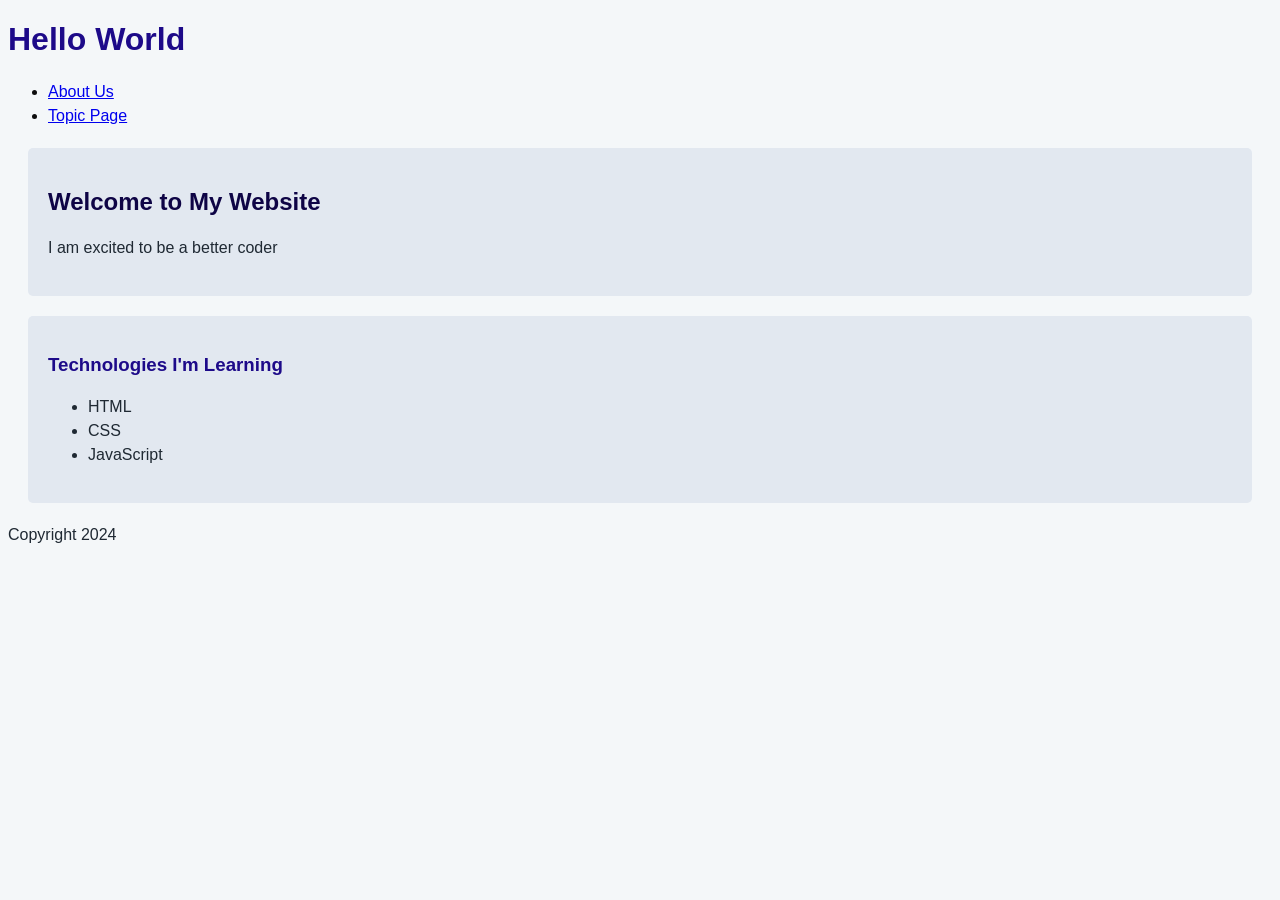
<file: Index.html>
<!DOCTYPE html>
<html lang="en">
    <!-- Meta Sets the characters for the english language and the charset is set to utf-8 -->
    <!-- Title changes the title of the Tab -->
    <head>
        <meta charset="utf-8">
        <title>Web Foundations Home Page</title>
        <link rel="stylesheet" href="style.css">
    </head>

    <!-- The Body here has one h1 or heading which Displays Hello world -->
    <!-- Then i have a paragraph/body Text essentially saying i am exited to be a better coder -->
    <body>
        <header>
        <h1>Hello World</h1>
            <nav>
                <ul>
                    <li><a href="About_Page_2.html">About Us</a></li>
                    <li><a href="Topic_Page_3.html">Topic Page</a></li>
                </ul>
            </nav>
        </header>
        <main>
            <section class="section">
                <h2>Welcome to My Website</h2>
                <p>I am excited to be a better coder</p>
            </section>
            <section class="section">
                <h3>Technologies I'm Learning</h3>
                <ul>
                    <li>HTML</li>
                    <li>CSS</li>
                    <li>JavaScript</li>
                </ul>
            </section>
        </main>
        <footer>
            <p>Copyright 2024</p>
        </footer>
    </body>
    
</html>
</file>
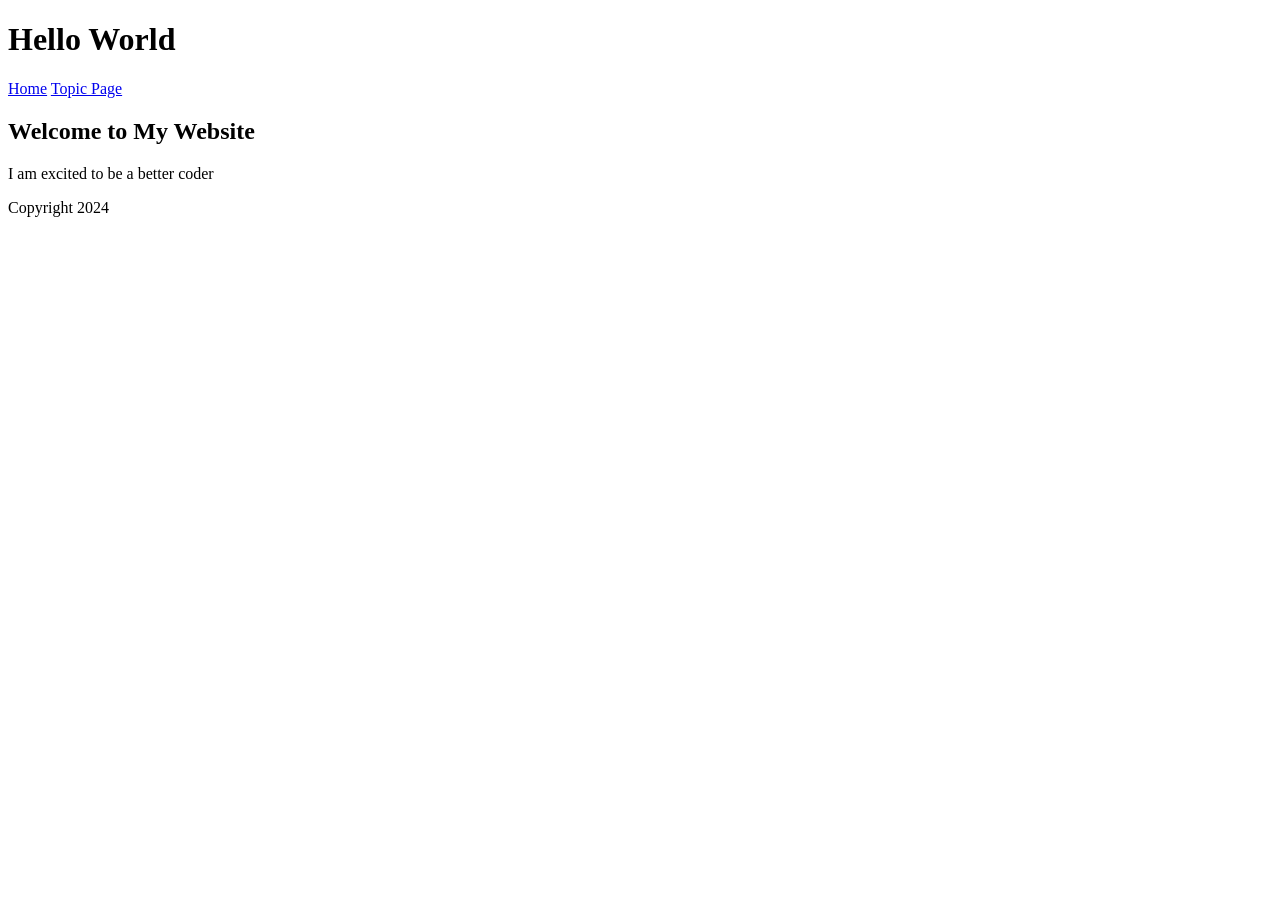
<file: About_Page_2.html>
<!DOCTYPE html>
<html lang="en">
    <!-- Meta Sets the characters for the english language and the charset is set to utf-8 -->
    <!-- Title Changes the tab title along with that the href attribute is links to switch between pages -->
    <Head>
        <meta charset="utf-8">
        <title>About Us</title>
    </Head>
    <body>
        <header>
        <h1>Hello World</h1>
            <nav>
                <a href="Index.html">Home</a>
                <a href="Topic_Page_3.html">Topic Page</a>
        </header>
        <main>
            <h2>Welcome to My Website</h2>
            <p>I am excited to be a better coder</p>
        </main>
        <footer>
            <p>Copyright 2024</p>
        </footer>
    </body>
</html>
</file>
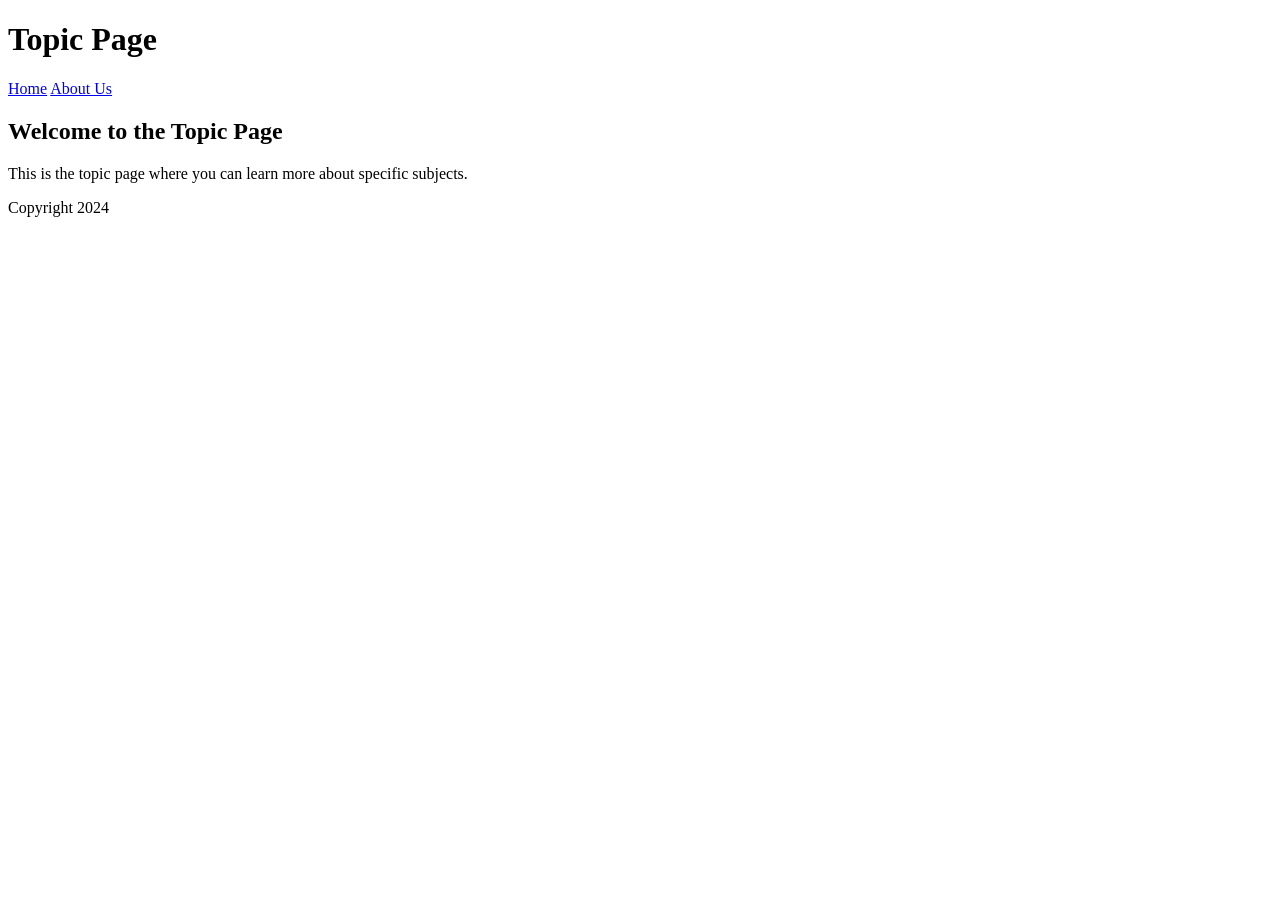
<file: Topic_Page_3.html>
<!DOCTYPE html>
<html lang="en">
    <!-- Meta Sets the characters for the english language and the charset is set to utf-8 -->
    <!-- Title Changes the tab title along with that the href attribute is links to switch between pages -->
    <head>
        <meta charset="utf-8">
        <title>Topic Page</title>
    </head>
    <body>
        <header>
        <h1>Topic Page</h1>
            <nav>
                <a href="Index.html">Home</a>
                <a href="About_Page_2.html">About Us</a>
        </header>
        <main>
            <h2>Welcome to the Topic Page</h2>
            <p>This is the topic page where you can learn more about specific subjects.</p>
        </main>
        <footer>
            <p>Copyright 2024</p>
        </footer>
    </body>
</html>
</file>
<file: style.css>
/* Styles for the body and this is the base styles*/
body{
    color: #1f2933;
    background: #f4f7f9;
    font-family: arial, sans-serif;
}
/*Changing the color of the navigation links*/
nav{
    color: #0d0d0d;
}
/*Changing the color of headings*/
h1, h2, h3{
    color:#1d0a89
}
/* Section styles for padding, margin, background color, and border radius */
.section{
    padding: 20px;
    margin: 20px;
    background-color: #e2e8f0;
    border-radius: 5px;
}
/*Changing the color of the h2 headings in sections*/
.section h2{
    color: #0e0445;
}
/*Changing the text size in paragraphs*/
p{
    max-width: 600px;
    line-height: 1.5;

}
/*Changing the text size in lists*/
ul{
    max-width: 600px;
    line-height: 1.5;
}
</file>
